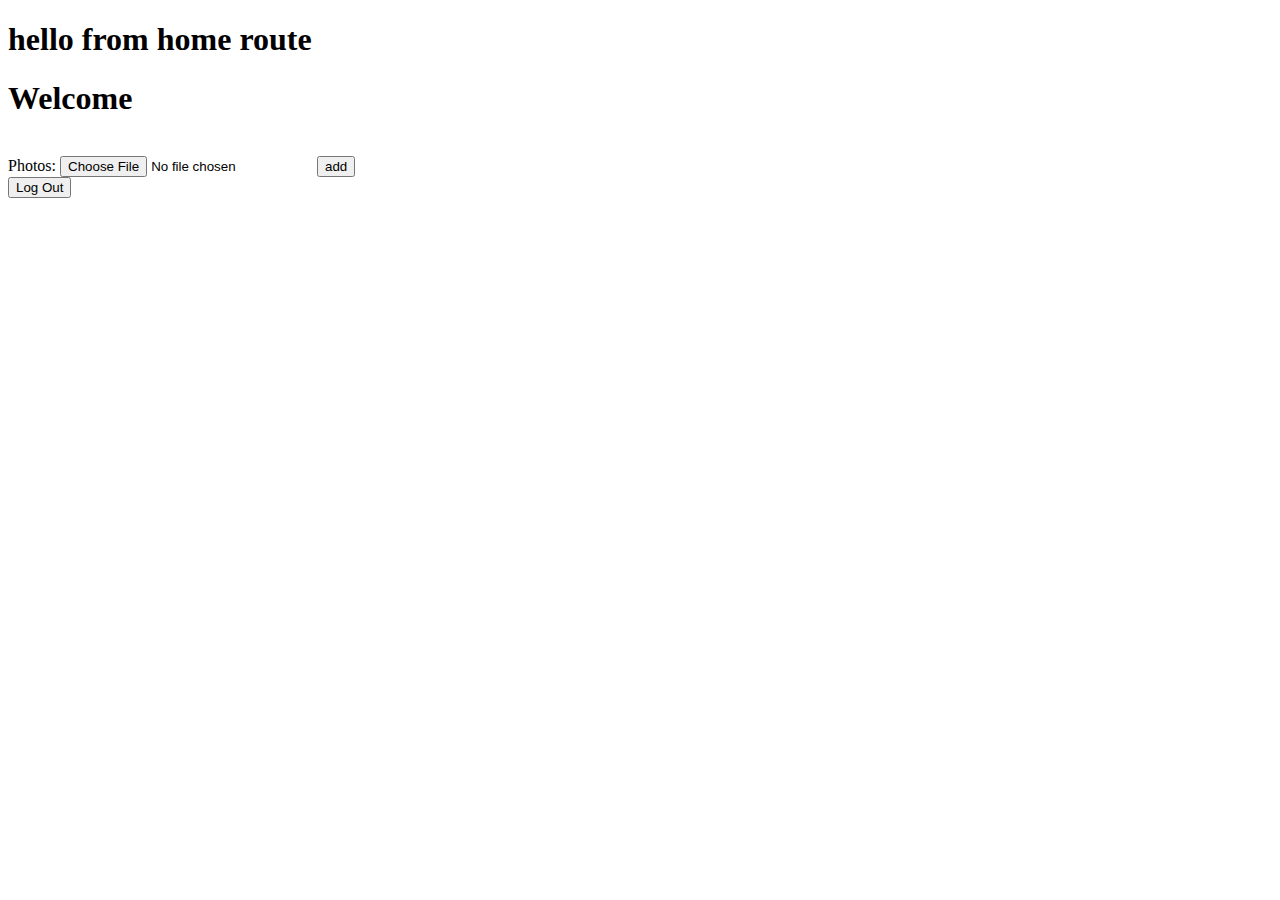
<file: src/main/resources/templates/index.html>
<!DOCTYPE html>
<html lang="en" xmlns:th="http://www.w3.org/1999/xhtml">
<head>
    <meta charset="UTF-8">
    <title>Title</title>
</head>
<body>
<h1>hello from home route</h1>
<h1>Welcome <span th:text="${user.username}"></span></h1>

<!--<img   src="C:\java-projects\auth14\user-photos\4\logoipsum-logo-51.jpg" />-->
<img th:src="${imgURL}" />
<form th:action="@{/users/save}" th:method="put" enctype="multipart/form-data">
<!--    <input hidden type="text" id="username"name="username" th:value="${user.username}"/>-->
<!--    <br>-->
<!--    <br>-->
<!--    <input hidden type="text" id="password"  name="password" th:value="${user.password}"/>-->
<!--    <br>-->
        <label>Photos: </label>
        <input  type="file" name="image" accept="image/png, image/jpeg" />
    <button type="submit">add</button>
</form>
<form action="/logout" method="post">
    <button type="submit">Log Out</button>
</form>
<h3 th:text="${logged}"></h3>
</body>
</html>
</file>
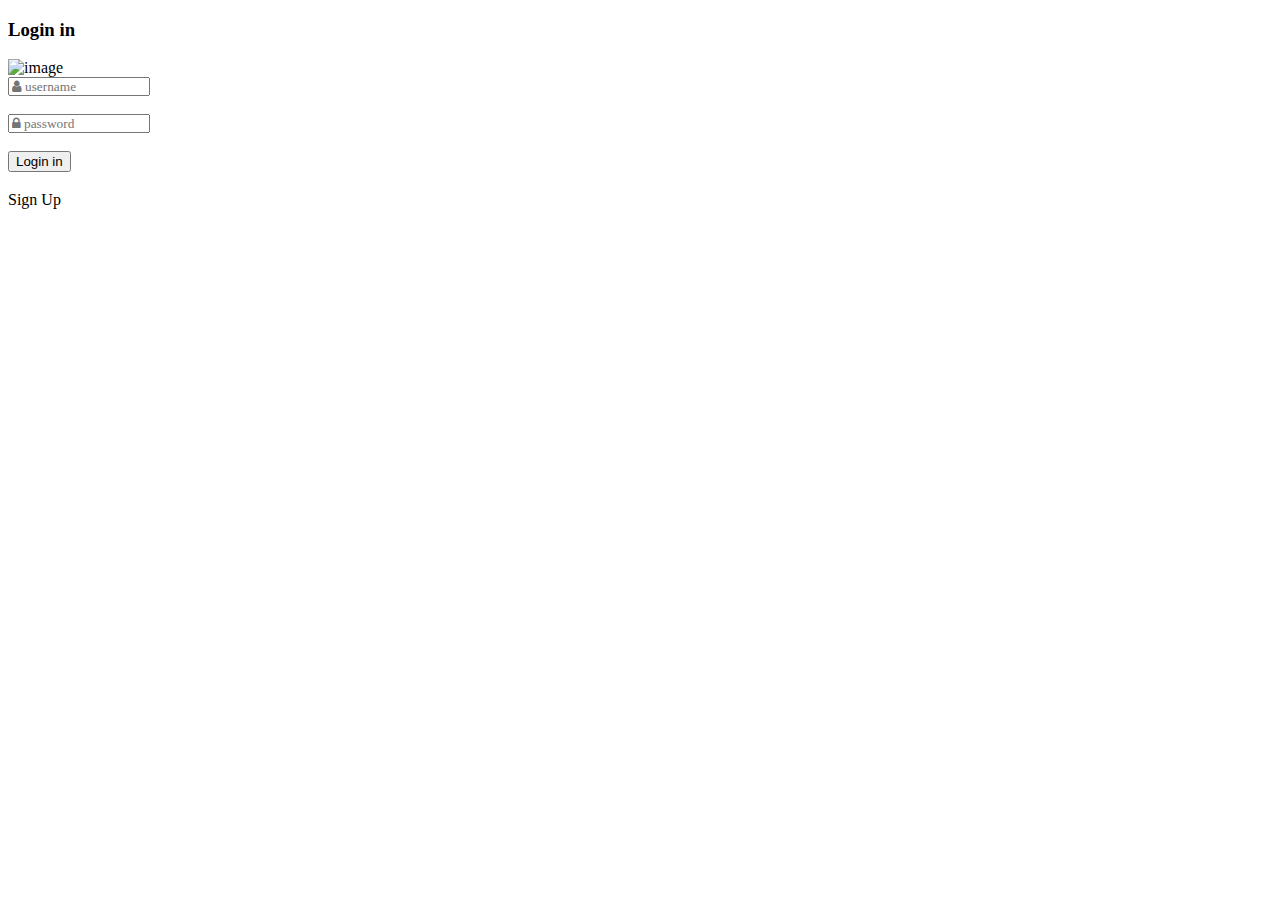
<file: src/main/resources/templates/login.html>
<!DOCTYPE html>
<html lang="en" xmlns:th="http://www.w3.org/1999/xhtml">
<head>
    <meta charset="UTF-8">
    <link rel="stylesheet" href="https://cdnjs.cloudflare.com/ajax/libs/font-awesome/4.7.0/css/font-awesome.min.css">
    <link th:href="@{style.css}"  rel="stylesheet" />
    <title>login</title>
</head>
<body>
<div id="cont">
    <h3>Login in</h3>
    <img th:src="fff.png" alt="image" style="width:130px;height:130px;"/>
    <form action="/login" method="post">
        <input type="text" id="username" style="font-family: FontAwesome;" placeholder='&#xf007 username' name="username"/>
        <br>
        <br>
        <input type="text" id="password" style="font-family: FontAwesome;" placeholder='&#xf023 password' name="password"/>
        <br>
        <br>
        <button type="submit">Login in</button>
    </form>
    <h3 th:style="${notLogged} ? 'color:red' : 'color:black'" th:text="${notLogged}?'please Sign Up , no such username or password !!':'if you dont have an account'"></h3>
    <a th:href="signup" style="text-decoration:none">Sign Up</a>

</div>
</body>
</html>
</file>
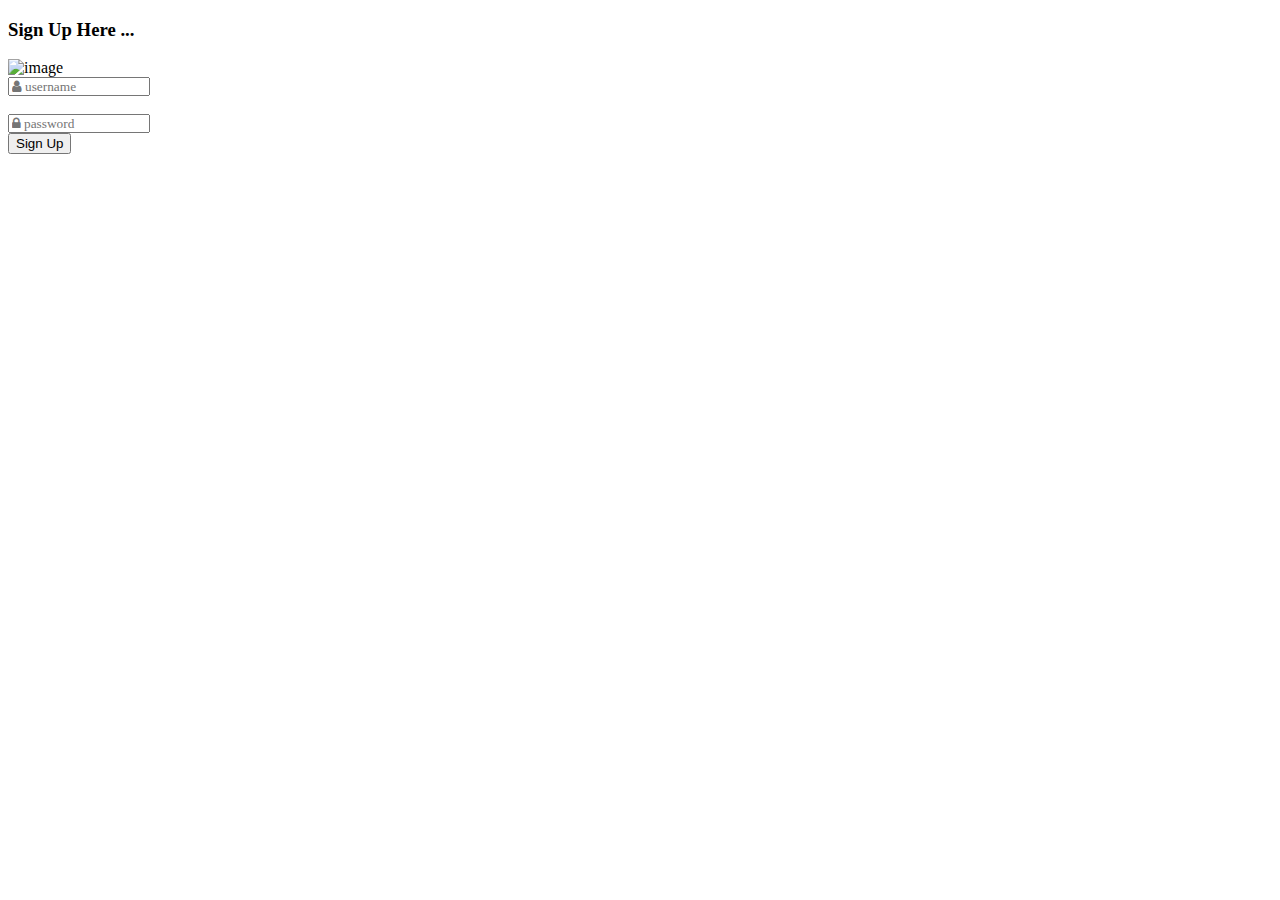
<file: src/main/resources/templates/signup.html>
<!DOCTYPE html>
<html lang="en" xmlns:th="http://www.w3.org/1999/xhtml">
<head>
    <meta charset="UTF-8">
    <link rel="stylesheet" href="https://cdnjs.cloudflare.com/ajax/libs/font-awesome/4.7.0/css/font-awesome.min.css">
    <link th:href="@{singup.css}"  rel="stylesheet" />
    <title>signup</title>
</head>
<body>
<div id="cont">
    <h3>Sign Up Here ...</h3>
    <img th:src="dd.png" alt="image" style="width: 165px; height: 145px;"/>
    <form action="/signup" method="post">
        <input type="text" id="username" style="font-family: FontAwesome;" placeholder='&#xf007 username' name="username"/>
        <br>
        <br>
        <input type="text" id="password" style="font-family: FontAwesome;" placeholder='&#xf023 password' name="password"/>
        <br>
        <button type="submit">Sign Up</button>
    </form>
</div>

</body>
</html>
</file>
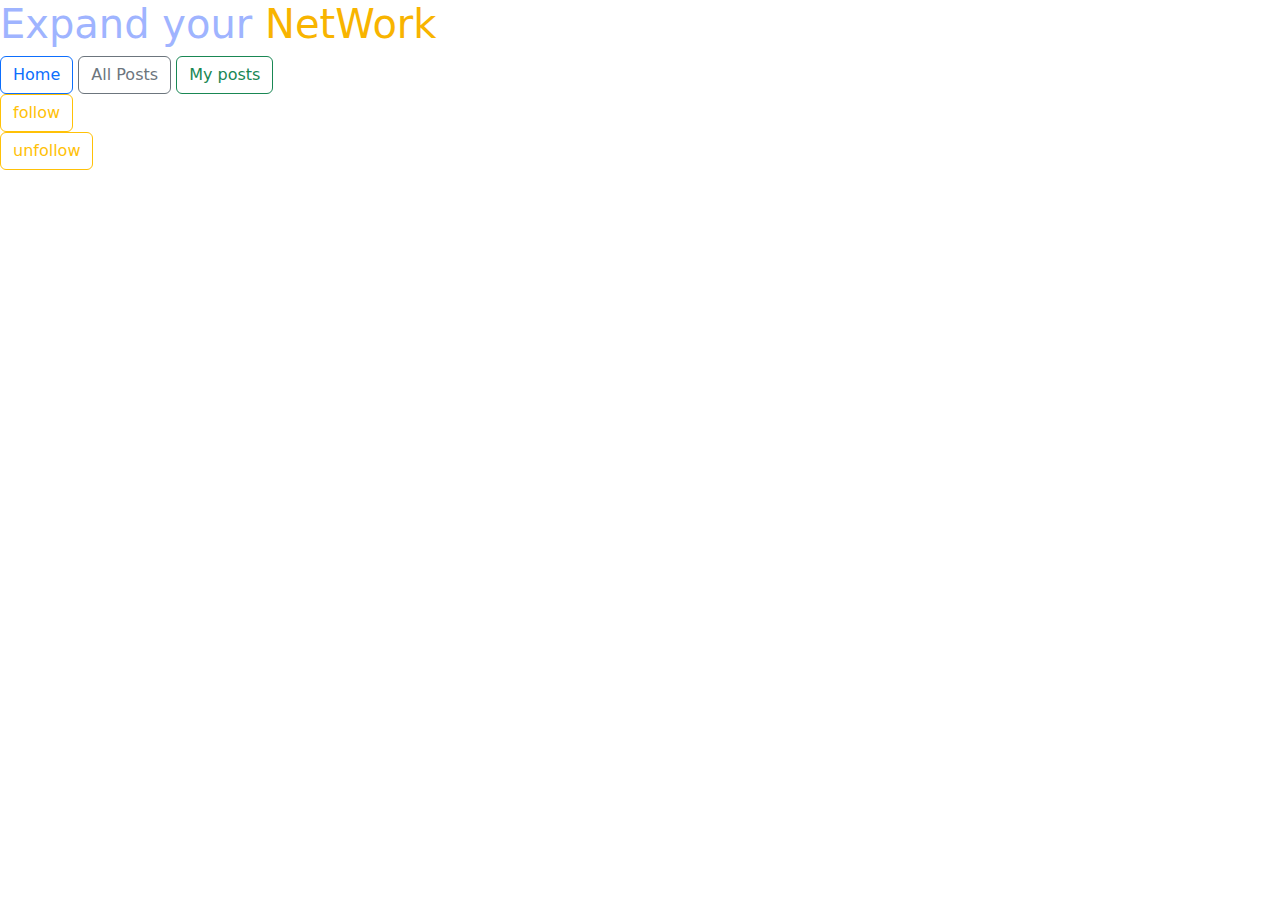
<file: src/main/resources/templates/users.html>
<!DOCTYPE html>
<html lang="en" xmlns:th="http://www.w3.org/1999/xhtml">
<head>
    <meta charset="UTF-8">
    <link href="https://cdn.jsdelivr.net/npm/bootstrap@5.1.3/dist/css/bootstrap.min.css" rel="stylesheet" >
    <link th:href="@{users.css}"  rel="stylesheet" />
    <title>Title</title>
</head>
<body>


<div id="hero">
    <h1 style="color:#9FB4FF">Expand your <span style="color:#F8B400">NetWork</span></h1>
</div>

<div id="header">
    <a th:href="@{/}" class="btn btn-outline-primary">Home</a>
    <a th:href="@{/publicPost}" class="btn btn-outline-secondary sh">All Posts</a>
    <a th:href="@{/user/}+${id}" class="btn btn-outline-success sh">My posts</a>
</div>

<div id="container">

<div class="userCard" th:each="user:${users}" th:if="${user.username != currentUser}">
    <form th:if="${!user.getFollowers.contains(currentUserObject)}" method="post" th:action="@{'/follow/{id}'(id=${user.id})}" >
        <button type="submit" class="btn btn-outline-warning">follow</button>
    </form>
    <form  th:if="${user.getFollowers.contains(currentUserObject)}" method="post" th:action="@{'/unfollow/{id}'(id=${user.id})}" >
        <button  type="submit" class="btn btn-outline-warning">unfollow</button>
    </form>
    <img id="imgCard" th:src="${user.getPhotosImagePath()}? ${user.getPhotosImagePath()}:'https://encrypted-tbn0.gstatic.com/images?q=tbn:ANd9GcR30SfNCE6e-sM7qSa8Z9CwrktkRgrjbHKyeSh3VyZDrsXLDVW0uHVcjmeki6bBSwQnqWo&usqp=CAU'"/>
    <h3 th:text="${user.username}"></h3>
    <p th:text="${user.getFollowers.size()}+' Followers'"> </p>
    <p class="sh" th:text="${user.getFollowing.size()}+' Following'"></p>
</div>
</div>
</body>
</html>
</file>
